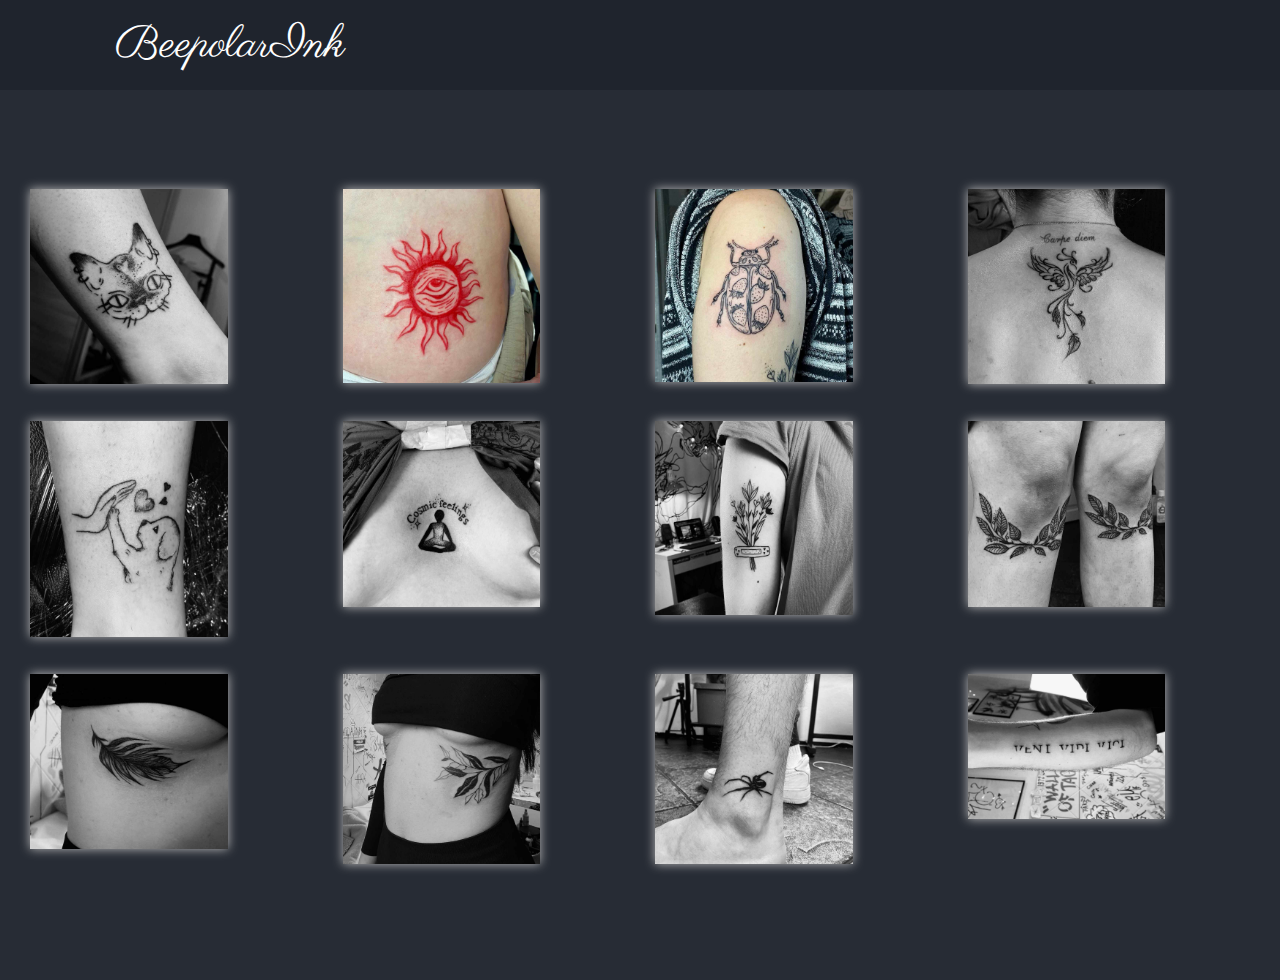
<file: gallery.html>
<!DOCTYPE html>
<html>
  <head>
    <meta name="viewport" content="width=device-width, initial-scale=1.0">
    <title>BeepolarInk</title>
    <link rel="stylesheet" href="style.css">
    <link rel="stylesheet" href="lightbox.css">
  </head>
  <body>
    <header class="header">
      <a href="index.html" class="logo"> BeepolarInk</a>
    </header>
   
    <div class="container">
      <div class="gallery">
        <a href="1.jpg" data-lightbox="modles" >
          <img src="1.jpg">
        </a>
        <a href="2.jpg" data-lightbox="modles" >
          <img src="2.jpg">
        </a>   
         <a href="3.jpg" data-lightbox="modles" >
          <img src="3.jpg">
        </a>
        <a href="4.jpg" data-lightbox="modles" >
          <img src="4.jpg">
        </a>
        <a href="5.jpg" data-lightbox="modles" >
          <img src="5.jpg">
        </a>
        <a href="6.jpg" data-lightbox="modles" >
          <img src="6.jpg">
        </a>
        <a href="7.jpg" data-lightbox="modles" >
          <img src="7.jpg">
        </a>
        <a href="8.jpg" data-lightbox="modles" >
          <img src="8.jpg">
        </a>
        <a href="9.jpg" data-lightbox="modles" >
          <img src="9.jpg">
        </a>
        <a href="10.jpg" data-lightbox="modles" >
          <img src="10.jpg">
        </a>

        <a href="11.jpg" data-lightbox="modles" >
          <img src="11.jpg">
        </a>
        <a href="12.jpg" data-lightbox="modles" >
          <img src="12.jpg">
        </a>
       
      </div>
    </div>



<script src="lightbox-plus-jquery.js"></script>
  </body>
</html>
</file>
<file: style.css>
@import url('https://fonts.googleapis.com/css2?family=Poppins:wght@300;400;500;600;700;800;900&display=swap');
@import url('https://fonts.googleapis.com/css2?family=Parisienne&display=swap');

*{
  margin: 0;
  padding: 0;
  box-sizing: border-box;
  text-decoration: none;
  font-family: 'Poppins', sans-serif; 
}

body{
  background: #272c35;
}

title{
  color: black;
  font-size: 100px;
  margin-top: 100px;
}

.container{
  margin-top: 80px;
  width: 100%;
  min-height: 100vh;
  display: flex;
  align-items: center;
  justify-content: center;
  padding: 30px 30px;
}

.gallery{
  display: grid;
  grid-template-columns: repeat(4, 1fr); 
  grid-gap: 30px;
}

.gallery img{
  width: 70%;
  box-shadow: 0 0 10px rgb(187, 186, 186);
}

.gallery img:hover{
  box-shadow: 0 0 10px rgb(119, 119, 119);
}




.header{
 
  position: fixed;
  top: 0;
  left: 0;
  width: 100%;
  height: 90px;
  padding: 2rem 9%;
  background: #1f242d;
  display: flex;
  justify-content: space-between;
  align-items: center;
  z-index: 100;
}

.header.sticky{
  border-bottom: .1rem solid rgba(0,0,0, .2);
}

.logo{
   font-size: 2.8rem;
    color: white;
    font-weight:lighter;
    cursor: pointer;
    font-family: 'Parisienne', cursive;
}
</file>
